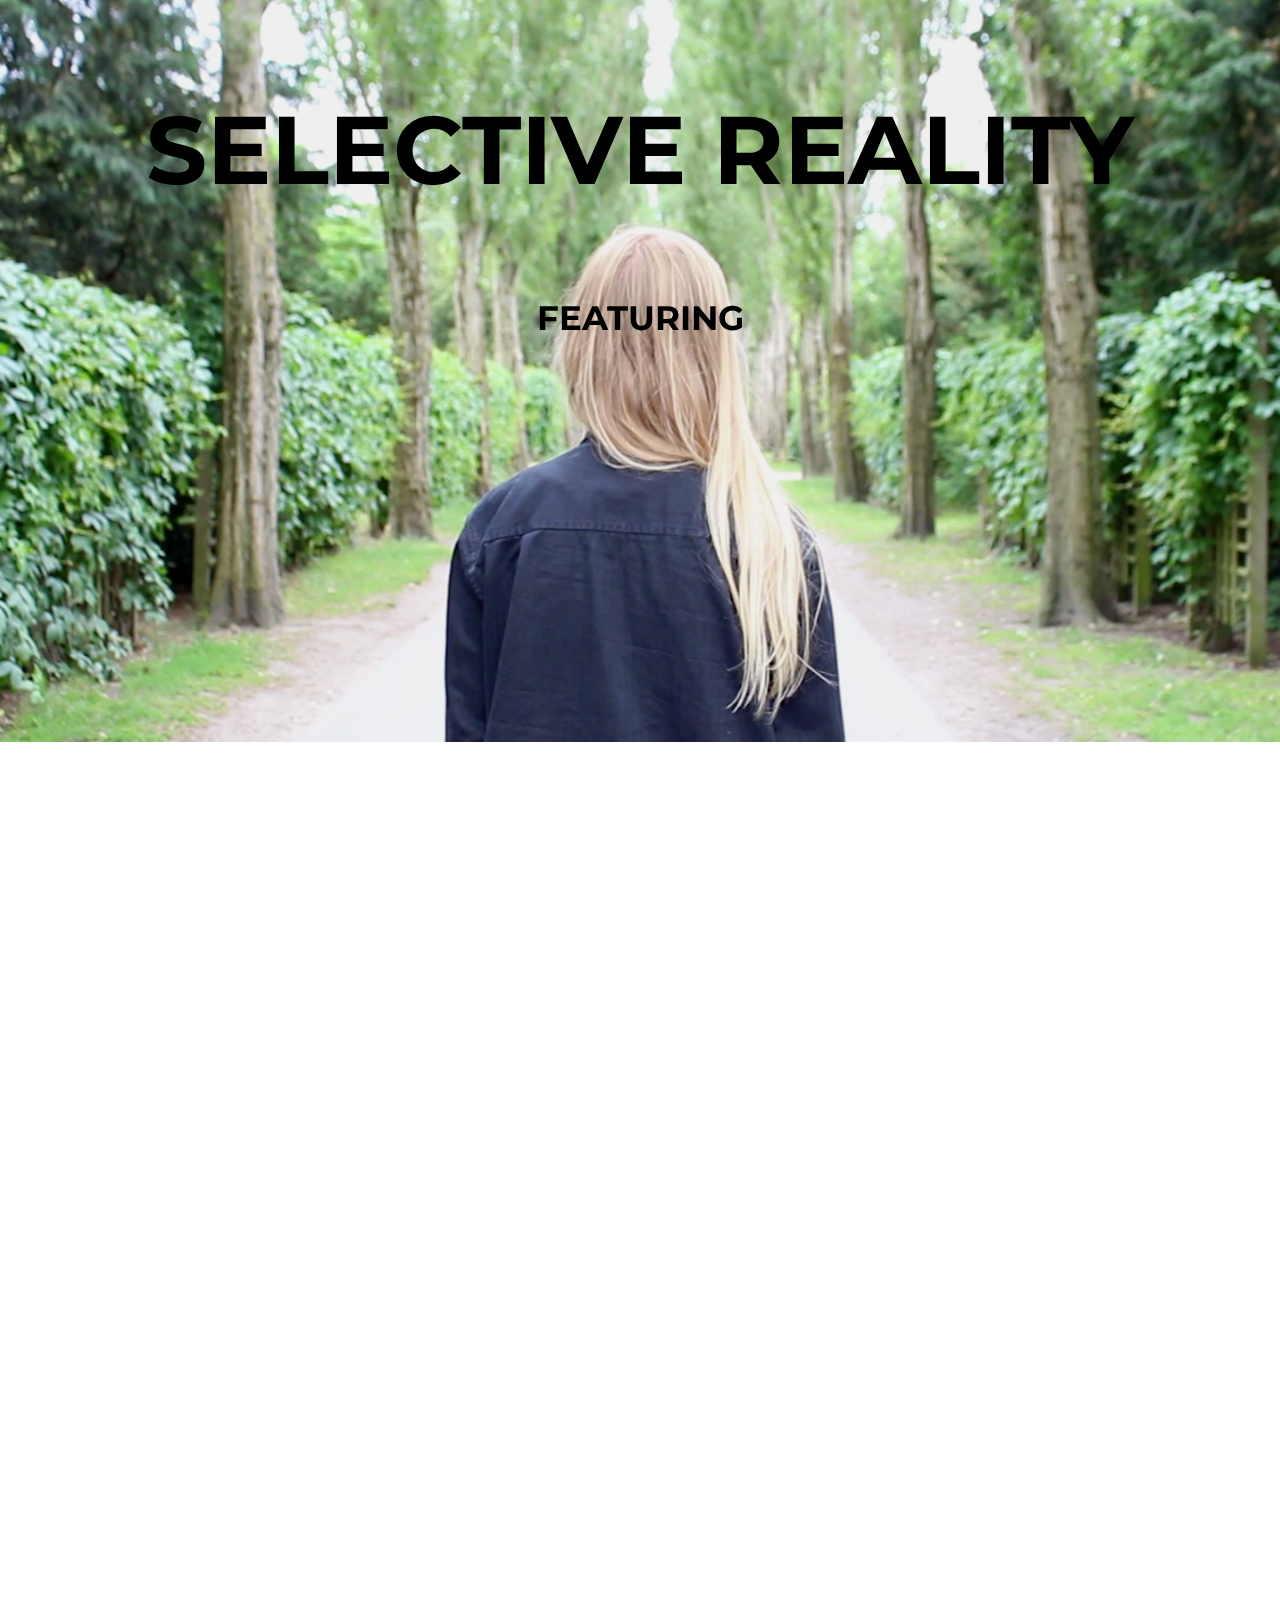
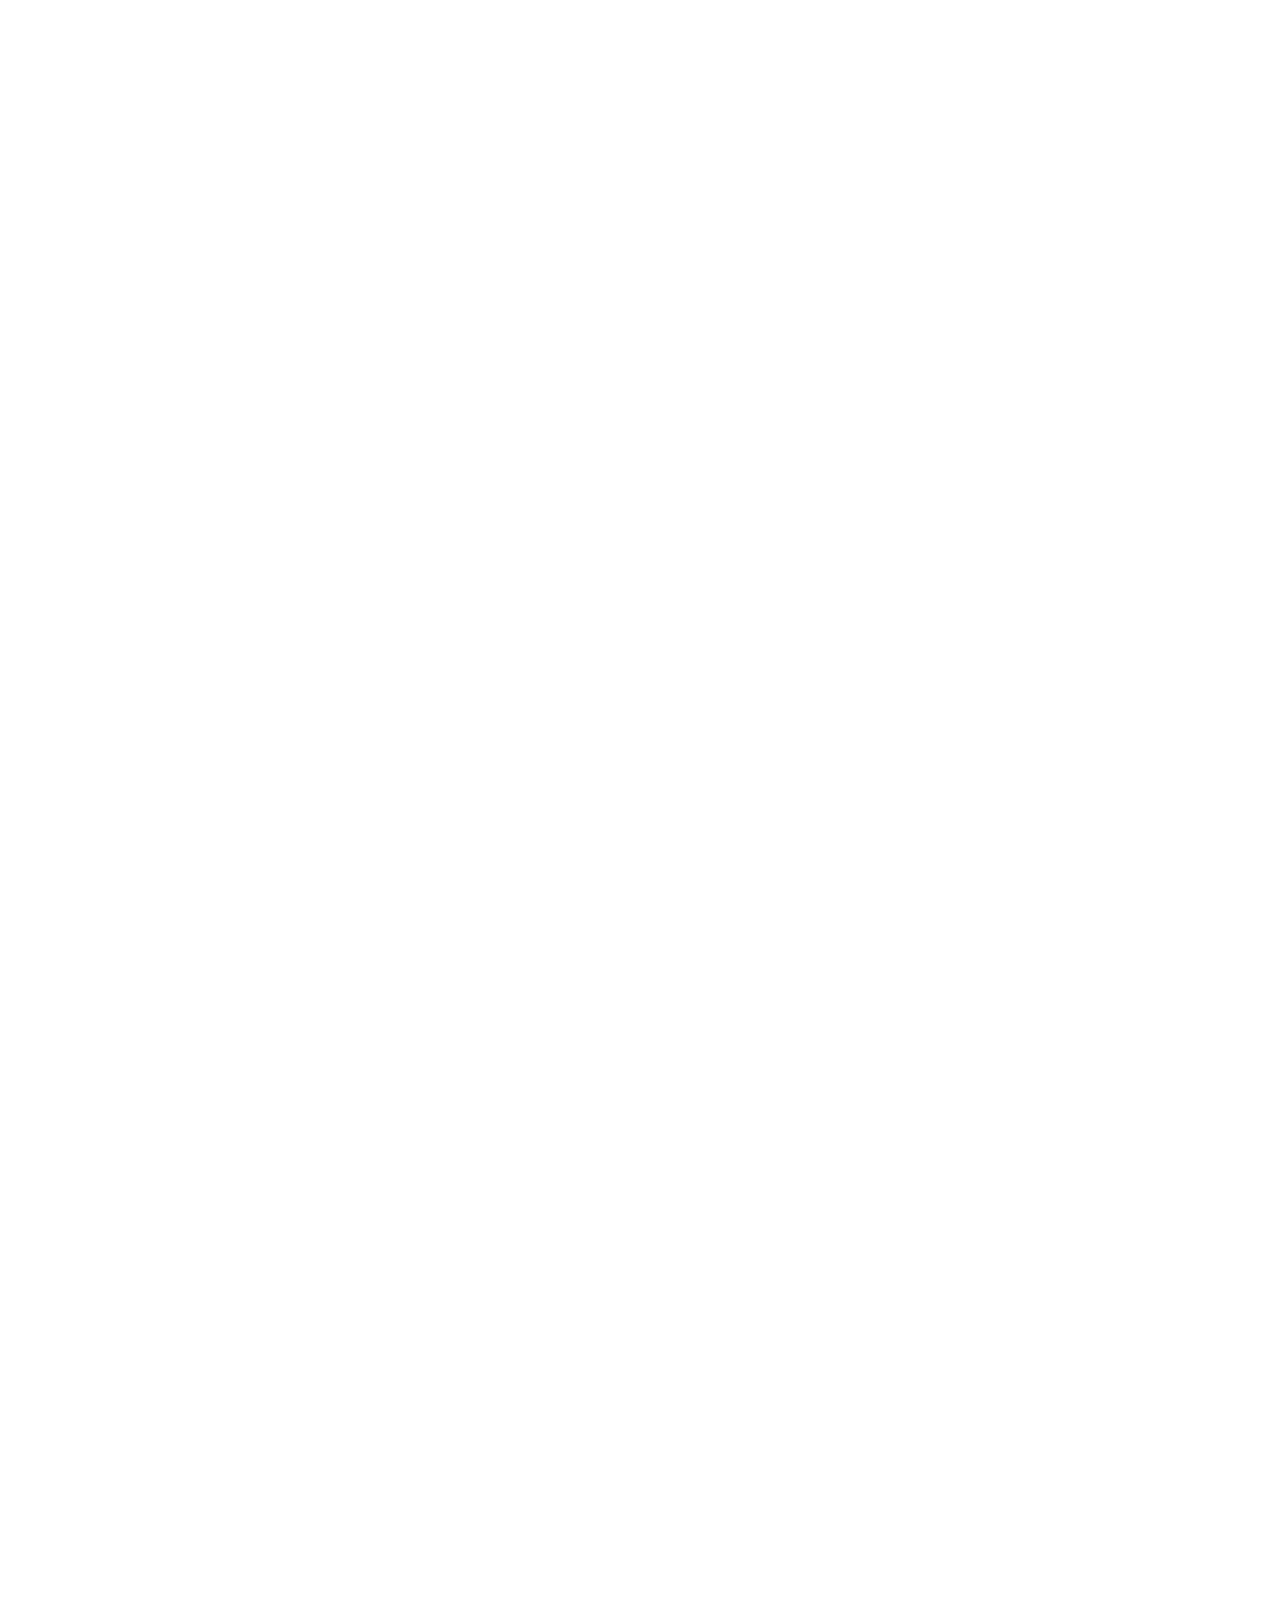
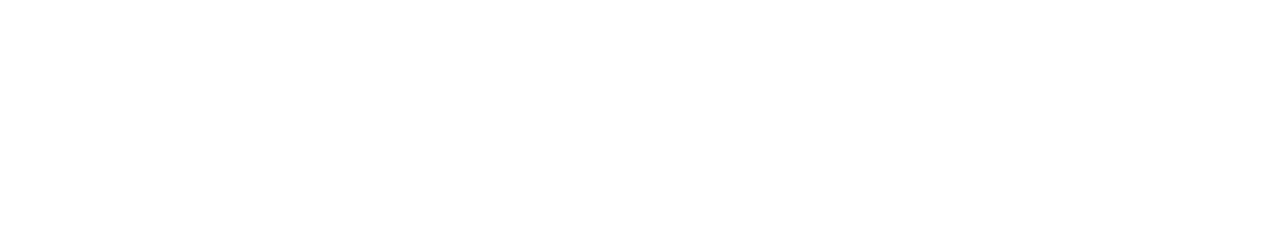
<file: index.html>
<!DOCTYPE html>
<!-- ///////////////////// <3
thanks to
  Keith Clark - css parallax
  Ben Schwarz - css gallery
///////////////////////// --> 

<html>
<head>
  <meta charset="UTF-8">

  <title>Selective Reality</title>
  <link rel="stylesheet" type="text/css" href="css/style.css" media="all" />
  <link rel="stylesheet" type="text/css" href="css/gallery.theme.css">
  <link rel="stylesheet" type="text/css" href="lib/gallery.min.css"> 
  <script src="lib/prefixfree.min.js"></script>
<link href='http://fonts.googleapis.com/css?family=Lato|Montserrat:400,700' rel='stylesheet prefetch' type='text/css'>
</head>
<body>

<div id="title" class="slide header">
  <h1>Selective Reality</h1>
  <h2>Featuring</h2>
</div>

<div id="slide1" class="slide">
  <iframe id="video" src="//player.vimeo.com/video/100526260?title=0&amp;byline=0&amp;portrait=0"  frameborder="0" webkitallowfullscreen mozallowfullscreen allowfullscreen></iframe>
 
  <div class="content">
    <h1>Selective Reality</h1>
      <p>
     In a world of a billion sensors and countless things vying for our attention, we are losing the ability to focus.</p>
     <p>
     Selective Reality is an approach to augmented reality through selective sensory filtering.
   </p>
   <p>
     By empowering people to take control of their perceptions, we achieve a greater focus on the people we love, the things we enjoy, and the work that matters. 
    </p>
  </div>
</div>

<div id="slide2" class="slide-nopad">

  <div class="gallery autoplay items-5">
    <div id="item-1" class="control-operator"></div>
    <div id="item-2" class="control-operator"></div>
    <div id="item-3" class="control-operator"></div>
    <div id="item-4" class="control-operator"></div>
    <div id="item-5" class="control-operator"></div>

    <figure class="item">
      <img src="img/tone.jpg">
    </figure>

    <figure class="item">
      <img src="img/park.png">
    </figure>

    <figure class="item">
      <img src="img/survey.jpg">
    </figure>

    <figure class="item">
      <img src="img/voice.jpg">
    </figure>
    <figure class="item">
      <img src="img/wifi.jpg">
    </figure>
    <div class="controls">
      <a href="#item-1" class="control-button">•</a>
      <a href="#item-2" class="control-button">•</a>
      <a href="#item-3" class="control-button">•</a>
      <a href="#item-4" class="control-button">•</a>
      <a href="#item-5" class="control-button">•</a>
      
    </div>
  </div>

</div>

<div id="slide3" class="slide">
  <div class="title">
    <h1>Tone</h1>
    <p>Tone is a personal device that enables greater focus through selective auditory filtering. </p> 
    <p> Use Tone to isolate, subtract, and focus on sounds, allowing you to achieve a heightened hearing sense by removing the noise. </p>
  </div>
</div>

<div id="footer" class="slide-nopad header">
  <h1>Team</h1>
  <div id="us">
  <img src="img/team-2.jpg" alt="" />

</div>

    <span><a href="http://ciid.dk/education/people/students-2014/paula-te/">Paula<br/>Te</a></span>
    <span><a href="http://ciid.dk/education/people/students-2014/anders-stougaard-erlendsson/">Anders<br/>Erlendsson</a></span>
    <span><a href="http://ciid.dk/education/people/students-2014/henriette-kruse-jorgensen/">Henriette<br/>Kruse<br/>Jørgensen</a></span>
    <span><a href="http://ciid.dk/education/people/students-2014/simon-herzog/">Simon<br/>Herzog</a></span>
    <span><a href="http://ciid.dk/education/people/students-2014/claudia-ciarpella/">Claudia<br/>Ciarpella</a></span>
    <span><a href="http://ciid.dk/education/people/students-2014/julian-kraan/">Julian<br/>Kraan</a></span>
<div id="logo">
    <img src="img/ciidlogo.png">
  </div>
</div>

</body>

</html>
</file>
<file: css/style.css>
/* css! */


html {
  height: 100%;
  overflow: hidden;
  font: 140%/1.6 "Montserrat", "Circular Std", "Helvetica", sans-serif; 
}

body,
input,
button  {-webkit-font-smoothing: antialiased; }

body { 
  background:#fff; /*#fff2cc;*/
  margin:0;
  padding:0;
  height: 100%;
  overflow-y: scroll;
  overflow-x: hidden;
  }

.slide {
  position: relative;
  padding: 1vh 10%;
  width: 100vw;
  box-sizing: border-box;
	transform-style: inherit;
}

.slide-nopad {
  position: relative;
  padding: 0;
  width: 100vw;
  box-sizing: border-box;
	transform-style: inherit;
}

.slide:before, .slide-nopad:before {
  content: "";
  position: absolute;
  top: 0;
  bottom: 0;
  left:0;
  right:0;
} 

.content {
  padding: 5%;
}

.slide, .slide:before {
  background: 50% 50% / cover;  
}

/*====TITLE SLIDE====*/

#title:before { 	
  background-image:url(../img/park.png);
  background-attachment:fixed;
  z-index:-2;
  height:100vmax;
}

h1 {
/*  font-family:"Montserrat";*/
  text-transform:uppercase;
  
}
#title h1 {
/*  font-family:"Montserrat";*/
  text-transform:uppercase;
  font-size:7.5vw;
    text-align: center;
    
}
#title h2 {
/*  font-family:"Montserrat";*/
  
  text-transform:uppercase;
    text-align: center;
    
}

/*==== SLIDE 1 ====*/

#slide1:before {
  top:40vh;
  background:#fff;
  z-index:-1;
}
#slide1 {
  color:#000;
  background:none;
}


#video{
  width:100%;
  height:45vw;
}

/*====SLIDE 2 / 3====*/

#slide2 {
  color:#fff;
}

#slide3 {
  margin-bottom:3em;
}

/*====FOOTER SLIDE====*/


#footer {
  text-align:center;
  color:#fff;
  background:#000;
  padding-top:2vh;
}

#footer #us img {
  width:80vw;

}

#footer #logo {
  display:block;
  width:100vw;
}

#footer #logo img {
  width:50vw;
  margin-top:10vh;
  
}


#footer:before{
  z-index:-1;



}

#team {
  position:relative;
  width:80vw;
}
span {
  width:11vw;
  display:inline-block;
  vertical-align:top;
  font-size:1.5vw;
  line-height:1.5em;
  margin-top:5vh;
}

a:link {
  text-decoration:none;
  border-bottom: 2px solid #fff;
  color:#fff;
}
a:visited {
  text-decoration:none;
  border-bottom: 2px solid #fff;
  color:#fff;
}
a:hover {
  text-decoration:none;
  border-bottom: 2px solid #fff;
  color:#fff;
}
</file>
<file: css/gallery.theme.css>
.gallery .control-button {
  color: #ccc;
  color: rgba(255, 255, 255, 0.4);
}

.gallery .control-button:hover {
  color: white;
  color: rgba(255, 255, 255, 0.8);
}

/*
	Theme controls how everything looks in Gallery CSS.
*/
.gallery {
  position: relative;
}
.gallery .item {
  height: 100vw;
  overflow: hidden;
  text-align: center;
  margin:0;
  padding:0;
}

.gallery .item img {
  width:100vw;
}
.gallery .controls {
  position: absolute;
  bottom:0;

  width: 100%;
  text-align: center;
}

.gallery .control-button {
  display: inline-block;
  margin: 0 .02em;
  font-size: 3em;
  text-align: center;
  text-decoration: none;
  transition: color .1s;
}
</file>
<file: lib/gallery.min.css>
.gallery .control-operator:target~.controls .control-button{color:#ccc;color:rgba(255,255,255,.4)}.gallery .control-button:first-of-type,.gallery .control-operator:nth-of-type(1):target~.controls .control-button:nth-of-type(1),.gallery .control-operator:nth-of-type(2):target~.controls .control-button:nth-of-type(2),.gallery .control-operator:nth-of-type(3):target~.controls .control-button:nth-of-type(3),.gallery .control-operator:nth-of-type(4):target~.controls .control-button:nth-of-type(4),.gallery .control-operator:nth-of-type(5):target~.controls .control-button:nth-of-type(5){color:#fff;color:rgba(255,255,255,.8)}.gallery .item:first-of-type{position:static;pointer-events:auto;opacity:1}.gallery .item{position:absolute;top:0;left:0;width:100%;height:100%;pointer-events:none;opacity:0;transition:opacity .5s}.gallery .control-operator{display:none}.gallery .control-operator:target~.item{pointer-events:none;opacity:0;animation:none}.gallery .control-operator:target~.controls .control-button{animation:none}@keyframes controlAnimation-2{0%{color:#ccc;color:rgba(255,255,255,.4)}14.3%,50%{color:#fff;color:rgba(255,255,255,.8)}64.3%,100%{color:#ccc;color:rgba(255,255,255,.4)}}@keyframes galleryAnimation-2{0%{opacity:0}14.3%,50%{opacity:1}64.3%,100%{opacity:0}}.gallery .control-operator:nth-of-type(1):target~.item:nth-of-type(1){pointer-events:auto;opacity:1}.gallery .control-operator:nth-of-type(2):target~.item:nth-of-type(2){pointer-events:auto;opacity:1}.items-2.autoplay .control-button{animation:controlAnimation-2 14s infinite}.items-2.autoplay .item{animation:galleryAnimation-2 14s infinite}.items-2 .control-button:nth-of-type(1),.items-2 .item:nth-of-type(1){animation-delay:-2s}.items-2 .control-button:nth-of-type(2),.items-2 .item:nth-of-type(2){animation-delay:5s}@keyframes controlAnimation-3{0%{color:#ccc;color:rgba(255,255,255,.4)}9.5%,33.3%{color:#fff;color:rgba(255,255,255,.8)}42.9%,100%{color:#ccc;color:rgba(255,255,255,.4)}}@keyframes galleryAnimation-3{0%{opacity:0}9.5%,33.3%{opacity:1}42.9%,100%{opacity:0}}.gallery .control-operator:nth-of-type(1):target~.item:nth-of-type(1){pointer-events:auto;opacity:1}.gallery .control-operator:nth-of-type(2):target~.item:nth-of-type(2){pointer-events:auto;opacity:1}.gallery .control-operator:nth-of-type(3):target~.item:nth-of-type(3){pointer-events:auto;opacity:1}.items-3.autoplay .control-button{animation:controlAnimation-3 21s infinite}.items-3.autoplay .item{animation:galleryAnimation-3 21s infinite}.items-3 .control-button:nth-of-type(1),.items-3 .item:nth-of-type(1){animation-delay:-2s}.items-3 .control-button:nth-of-type(2),.items-3 .item:nth-of-type(2){animation-delay:5s}.items-3 .control-button:nth-of-type(3),.items-3 .item:nth-of-type(3){animation-delay:12s}@keyframes controlAnimation-4{0%{color:#ccc;color:rgba(255,255,255,.4)}7.1%,25%{color:#fff;color:rgba(255,255,255,.8)}32.1%,100%{color:#ccc;color:rgba(255,255,255,.4)}}@keyframes galleryAnimation-4{0%{opacity:0}7.1%,25%{opacity:1}32.1%,100%{opacity:0}}.gallery .control-operator:nth-of-type(1):target~.item:nth-of-type(1){pointer-events:auto;opacity:1}.gallery .control-operator:nth-of-type(2):target~.item:nth-of-type(2){pointer-events:auto;opacity:1}.gallery .control-operator:nth-of-type(3):target~.item:nth-of-type(3){pointer-events:auto;opacity:1}.gallery .control-operator:nth-of-type(4):target~.item:nth-of-type(4){pointer-events:auto;opacity:1}.items-4.autoplay .control-button{animation:controlAnimation-4 28s infinite}.items-4.autoplay .item{animation:galleryAnimation-4 28s infinite}.items-4 .control-button:nth-of-type(1),.items-4 .item:nth-of-type(1){animation-delay:-2s}.items-4 .control-button:nth-of-type(2),.items-4 .item:nth-of-type(2){animation-delay:5s}.items-4 .control-button:nth-of-type(3),.items-4 .item:nth-of-type(3){animation-delay:12s}.items-4 .control-button:nth-of-type(4),.items-4 .item:nth-of-type(4){animation-delay:19s}@keyframes controlAnimation-5{0%{color:#ccc;color:rgba(255,255,255,.4)}5.7%,20%{color:#fff;color:rgba(255,255,255,.8)}25.7%,100%{color:#ccc;color:rgba(255,255,255,.4)}}@keyframes galleryAnimation-5{0%{opacity:0}5.7%,20%{opacity:1}25.7%,100%{opacity:0}}.gallery .control-operator:nth-of-type(1):target~.item:nth-of-type(1){pointer-events:auto;opacity:1}.gallery .control-operator:nth-of-type(2):target~.item:nth-of-type(2){pointer-events:auto;opacity:1}.gallery .control-operator:nth-of-type(3):target~.item:nth-of-type(3){pointer-events:auto;opacity:1}.gallery .control-operator:nth-of-type(4):target~.item:nth-of-type(4){pointer-events:auto;opacity:1}.gallery .control-operator:nth-of-type(5):target~.item:nth-of-type(5){pointer-events:auto;opacity:1}.items-5.autoplay .control-button{animation:controlAnimation-5 35s infinite}.items-5.autoplay .item{animation:galleryAnimation-5 35s infinite}.items-5 .control-button:nth-of-type(1),.items-5 .item:nth-of-type(1){animation-delay:-2s}.items-5 .control-button:nth-of-type(2),.items-5 .item:nth-of-type(2){animation-delay:5s}.items-5 .control-button:nth-of-type(3),.items-5 .item:nth-of-type(3){animation-delay:12s}.items-5 .control-button:nth-of-type(4),.items-5 .item:nth-of-type(4){animation-delay:19s}.items-5 .control-button:nth-of-type(5),.items-5 .item:nth-of-type(5){animation-delay:26s}
</file>
